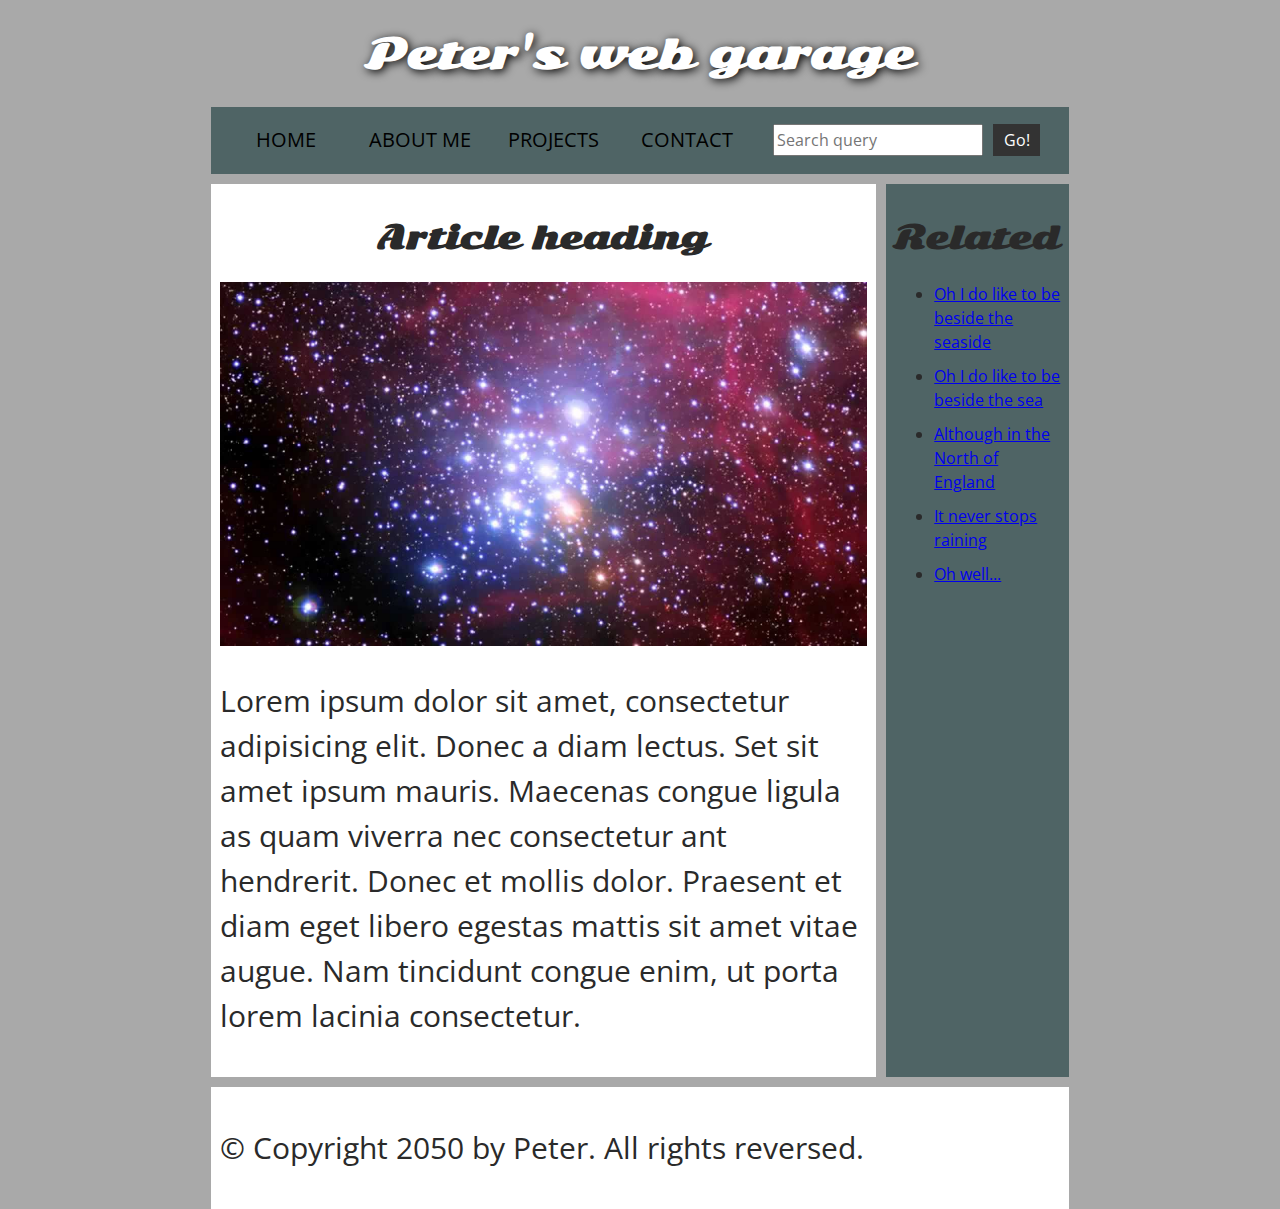
<file: web1/index.html>
<!DOCTYPE html>
<html>
  <head>
    <meta charset="utf-8" />

    <title>My page title</title>
    <link
      href="https://fonts.googleapis.com/css?family=Open+Sans+Condensed:300|Sonsie+One"
      rel="stylesheet"
      type="text/css"
    />
    <link rel="stylesheet" href="css/style.css" />

    <!-- the below three lines are a fix to get HTML5 semantic elements working in old versions of Internet Explorer-->
    <!--[if lt IE 9]>
      <script src="https://cdnjs.cloudflare.com/ajax/libs/html5shiv/3.7.3/html5shiv.js"></script>
    <![endif]-->
  </head>

  <body>
    <!-- Here is our main header that is used across all the pages of our website -->

    <header>
      <h1>Peter's web garage</h1>
    </header>

    <nav>
      <ul>
        <li><a href="#">Home</a></li>
        <li><a href="#">About Me</a></li>
        <li><a href="#">Projects</a></li>
        <li><a href="#">Contact</a></li>
      </ul>

      <!-- A Search form is another commmon non-linear way to navigate through a website. -->

      <form>
        <input type="search" name="q" placeholder="Search query" />
        <input type="submit" value="Go!" />
      </form>
    </nav>

    <!-- Here is our page's main content -->
    <main>
      <!-- It contains an article -->
      <article>
        <h2>Article heading</h2>

        <img class="content-images" src="img/space.jpg" alt="" />

        <p>
          Lorem ipsum dolor sit amet, consectetur adipisicing elit. Donec a diam
          lectus. Set sit amet ipsum mauris. Maecenas congue ligula as quam
          viverra nec consectetur ant hendrerit. Donec et mollis dolor. Praesent
          et diam eget libero egestas mattis sit amet vitae augue. Nam tincidunt
          congue enim, ut porta lorem lacinia consectetur.
        </p>
      </article>

      <!-- the aside content can also be nested within the main content -->
      <aside>
        <h2>Related</h2>

        <ul>
          <li><a href="#">Oh I do like to be beside the seaside</a></li>
          <li><a href="#">Oh I do like to be beside the sea</a></li>
          <li><a href="#">Although in the North of England</a></li>
          <li><a href="#">It never stops raining</a></li>
          <li><a href="#">Oh well...</a></li>
        </ul>
      </aside>
    </main>

    <!-- And here is our main footer that is used across all the pages of our website -->

    <footer>
      <p>© Copyright 2050 by Peter. All rights reversed.</p>
    </footer>
  </body>
</html>
</file>
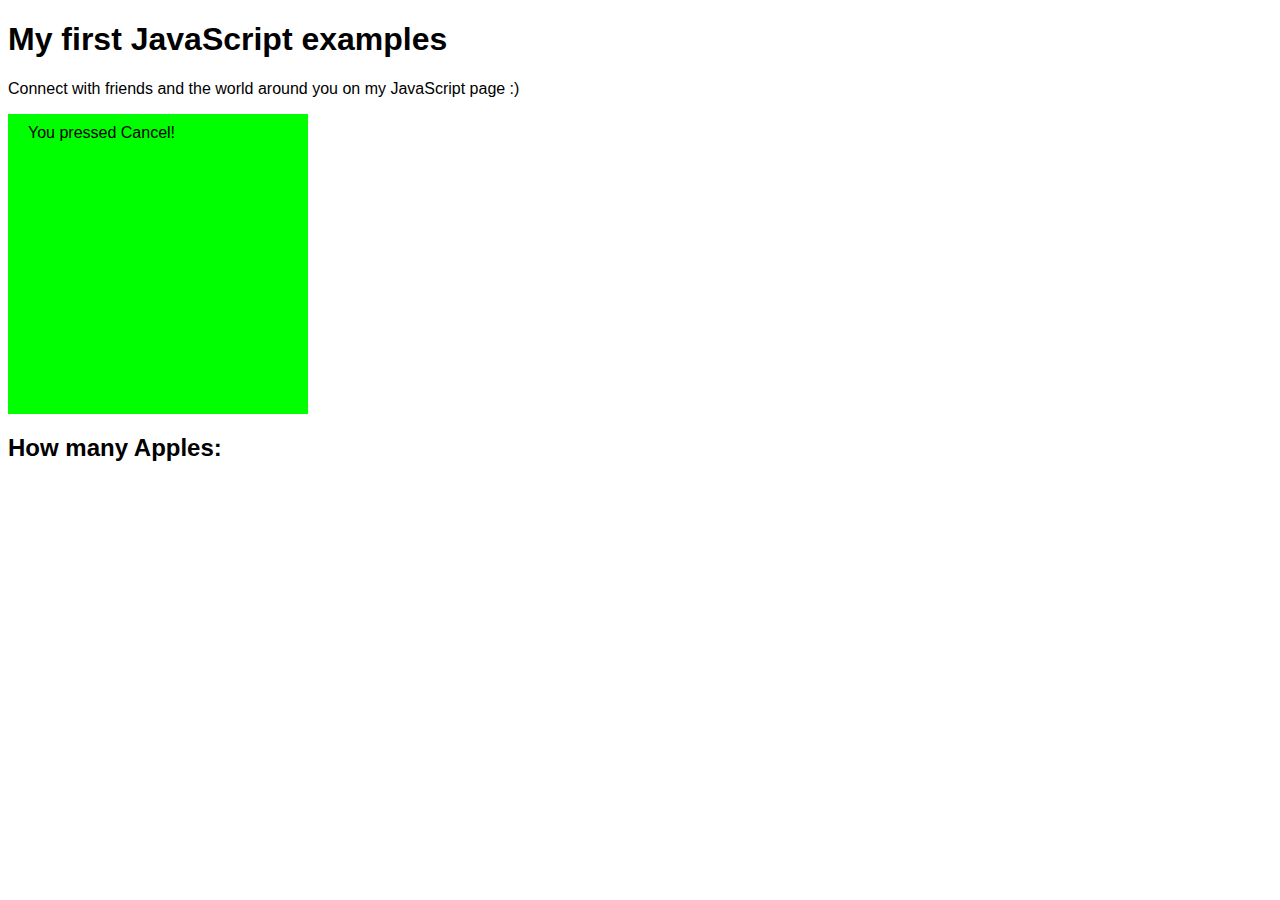
<file: web1/javascript/index.html>
<!DOCTYPE html>
<html lang="en">
  <head>
    <meta charset="UTF-8" />
    <meta name="viewport" content="width=device-width, initial-scale=1.0" />
    <title>My first JavaScript examples</title>
    <link rel="stylesheet" href="css/style1.css" />
  </head>
  <body>
    <div id="wrapper">
      <h1>My first JavaScript examples</h1>
      <p>
        Connect with friends and the world around you on my JavaScript page :)
      </p>
      <div id="box"></div>
      <h2>How many Apples:</h2>
      <p id="apples">0</p>
    </div>

    <script type="text/javascript">
      /////////////////////////////
      alert("Hi - how are you??");
      console.log("Hi, who are you???? Go away!!");

      let myUserInput = prompt("How many apples?");
      document.getElementById("apples").innerText = myUserInput;

      /////////////////////
      // confirm example
      /* comment example */
      /////////////////////

      /**
       * My fancy comment
       */

      const myBox = document.getElementById("box");

      let txt;
      let r = confirm("Download virus");
      if (r == true) {
        txt = "You pressed OK!";
        myBox.style.backgroundColor = "red";
      } else {
        txt = "You pressed Cancel!";
        myBox.style.backgroundColor = "#00FF00";
      }
      console.log(txt);
      /////////////////

      myBox.innerText = txt;

      myBox.addEventListener("click", function (event) {
        this.style.backgroundColor = "coral";
        this.style.transform = "rotate(23deg)";
      });
      myBox.addEventListener("mouseover", function (event) {
        this.style.backgroundColor = "blue";
        this.style.transform = "rotate(0deg)";
      });
      myBox.addEventListener("mouseout", function (event) {
        this.style.backgroundColor = "coral";
        this.style.transform = "rotate(-65deg)";
      });
    </script>
  </body>
</html>
</file>
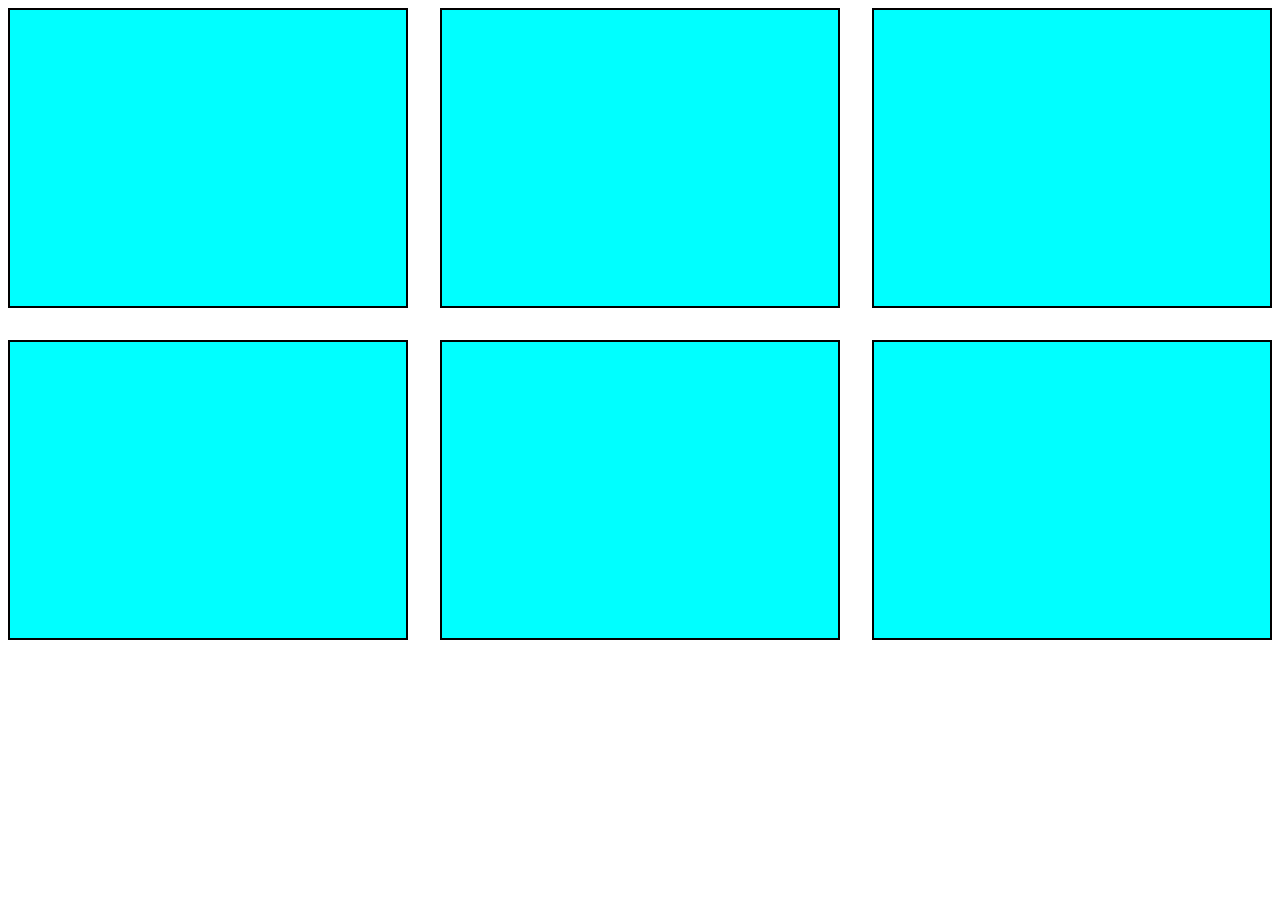
<file: web1/project1/index.html>
<!DOCTYPE html>
<html lang="en">
  <head>
    <meta charset="utf-8" />
    <title>My journal...</title>
    <link rel="stylesheet" href="css/style.css" />
  </head>
  <body>
    <div class="container">
      <div class="item"></div>
      <div class="item"></div>
      <div class="item"></div>
      <div class="item"></div>
      <div class="item"></div>
      <div class="item"></div>
    </div>
  </body>
</html>
</file>
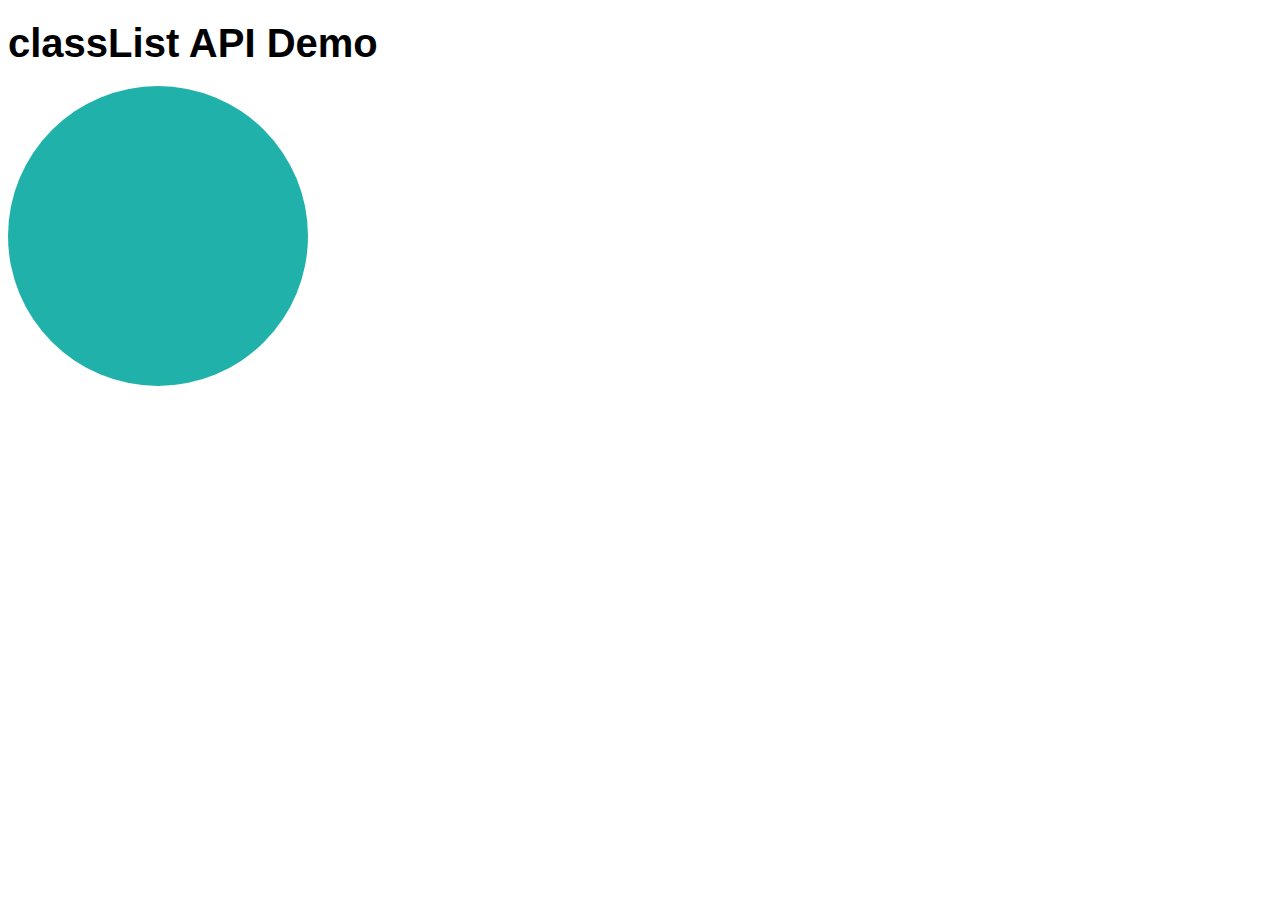
<file: web1/javascript/classList.html>
<!DOCTYPE html>
<html lang="en">
  <head>
    <meta charset="UTF-8" />
    <meta name="viewport" content="width=device-width, initial-scale=1.0" />
    <title>classList API Demo</title>
    <link rel="stylesheet" href="css/style3.css" />
  </head>
  <body>
    <h1>classList API Demo</h1>
    <div id="circle"></div>
    <script src="js/actions-classlist.js"></script>
  </body>
</html>
</file>
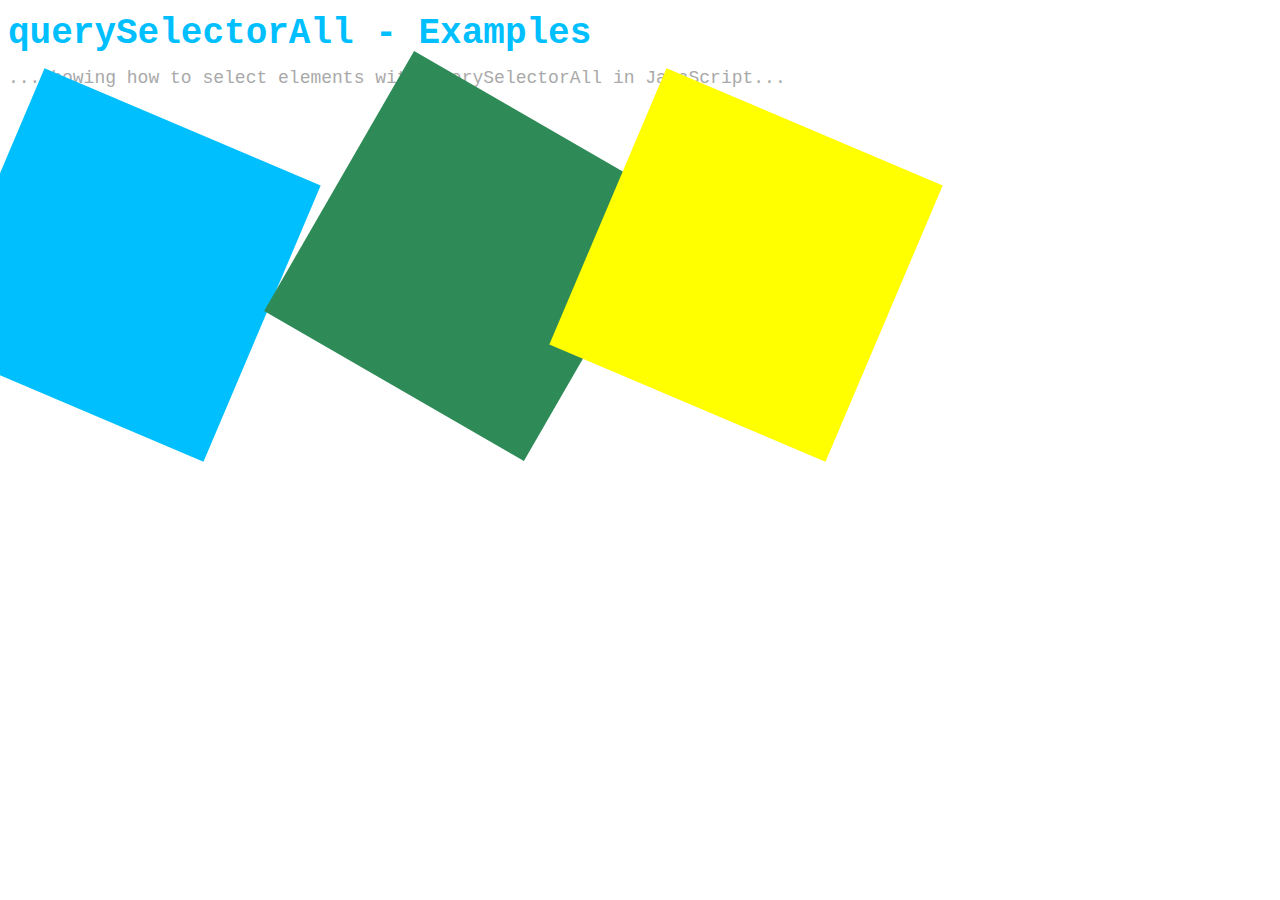
<file: web1/javascript/querySelector.html>
<!DOCTYPE html>
<html lang="en">
  <head>
    <meta charset="UTF-8" />
    <meta name="viewport" content="width=device-width, initial-scale=1.0" />
    <title>querySelectorAll - Examples</title>
    <link rel="stylesheet" href="css/style2.css" />
    <script src="js/actions.js"></script>
  </head>
  <body onload="runMyCode()">
    <h1>querySelectorAll - Examples</h1>
    <p class="intro">
      ...showing how to select elements with querySelectorAll in JavaScript...
    </p>
    <div id="box1" class="threeD"></div>
    <div id="box2" class="rotation"></div>
    <div id="box3" class="rotation threeD"></div>
    <!-- <script>
      function runMyCode() {
        alert("HELLO");
      }
    </script> -->
  </body>
</html>
</file>
<file: web1/css/style.css>
/* || General setup */

html,
body {
  margin: 0;
  padding: 0;
}

html {
  font-size: 10px;
  background-color: #a9a9a9;
}

body {
  width: 67%;
  margin: 0 auto;
}

/* || typography */

h1,
h2,
h3 {
  font-family: "Sonsie One", cursive;
  color: #2a2a2a;
}

p,
input,
li {
  font-family: "Open Sans Condensed", sans-serif;
  color: #2a2a2a;
}

h1 {
  font-size: 4rem;
  text-align: center;
  color: white;
  text-shadow: 2px 2px 10px black;
}

h2 {
  font-size: 3rem;
  text-align: center;
}

h3 {
  font-size: 2.2rem;
}

p,
li {
  font-size: 1.6rem;
  line-height: 1.5;
}

/* || header layout */

nav,
article,
aside,
footer {
  background-color: white;
  padding: 1%;
}

nav {
  height: 50px;
  background-color: #4f6465;
  display: flex;
  margin-bottom: 10px;
}

nav ul {
  padding: 0;
  list-style-type: none;
  flex: 2;
  display: flex;
}

nav li {
  display: inline;
  text-align: center;
  flex: 1;
}

nav a {
  display: inline-block;
  font-size: 2rem;
  text-transform: uppercase;
  text-decoration: none;
  color: black;
}

nav form {
  flex: 1;
  display: flex;
  align-items: center;
  height: 100%;
  padding: 0 2em;
}

input {
  font-size: 1.6rem;
  height: 32px;
}

input[type="search"] {
  flex: 3;
}

input[type="submit"] {
  flex: 1;
  margin-left: 1rem;
  background: #333;
  border: 0;
  color: white;
}

/* || main layout */

main {
  display: flex;
}

article {
  flex: 4;
}

aside {
  flex: 1;
  margin-left: 10px;
  background-color: #4f6465;
}

aside li {
  padding-bottom: 10px;
}

footer {
  margin-top: 10px;
}

/* Custom */

.content-images {
  width: 100%;
}

p {
  font-size: 30px;
}
img {
  width: 300px;
}
</file>
<file: web1/javascript/css/style1.css>
body,
p {
  font-family: Arial, Helvetica, sans-serif;
  color: black;
}
#box {
  width: 300px;
  height: 300px;
  background-color: coral;
  padding: 10px 0 0 20px;
  box-sizing: border-box;
}
</file>
<file: web1/project1/css/style.css>
.container {
  display: grid;
  /* width: 1024px; */
  grid-template-columns: 1fr 1fr 1fr;
  grid-template-rows: 300px 300px;
  grid-gap: 2rem;
}
.item {
  background-color: aqua;
  border: 2px solid #000000;
  display: inline-flex;
}
</file>
<file: web1/javascript/css/style3.css>
body,
p,
div {
  font-size: 30px;
  font-family: Arial, Helvetica, sans-serif;
  line-height: 32px;
}

h1 {
  font-family: Impact, Haettenschweiler, "Arial Narrow Bold", sans-serif;
  font-size: 40px;
}

#circle {
  width: 300px;
  height: 300px;
  background-color: lightseagreen;
  border-radius: 150px;
}
#circle.color {
  background-color: maroon;
}
</file>
<file: web1/javascript/css/style2.css>
/* style2.css - querySelectorAll - Examples */

body,
p,
div {
  font-family: "Courier New", Courier, monospace;
  font-size: 18px;
  line-height: 20px;
  color: darkgrey;
}
h1,
h2,
h3,
h4,
h5,
h6 {
  font-family: "Courier New", Courier, monospace;
  font-weight: bold;
  color: deepskyblue;
}

#box1,
#box2,
#box3 {
  width: 300px;
  height: 300px;
  display: inline-block;
}
#box1 {
  background-color: deepskyblue;
}
#box2 {
  background-color: blueviolet;
}
#box3 {
  background-color: chocolate;
}
</file>
